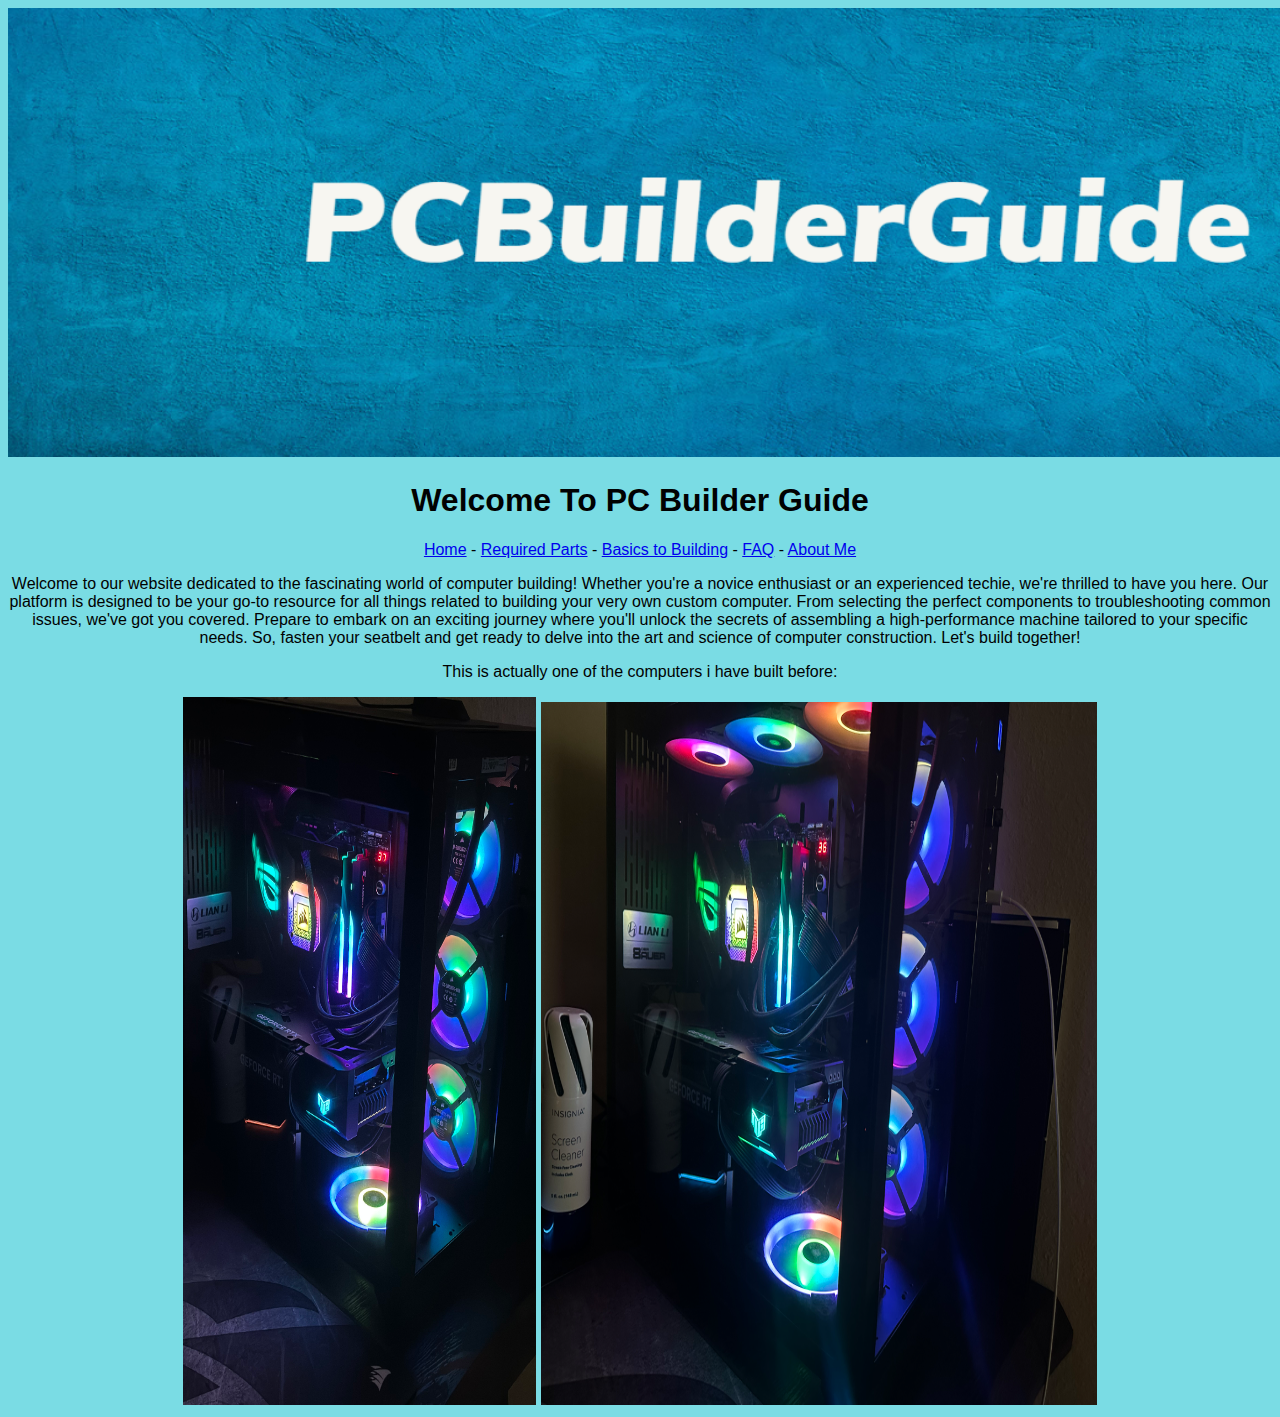
<file: index.html>
<!doctype html>
<html lang="en">
<head>
	<!-- Colby Sanders, CTI110-0001 -->
<meta charset="utf-8">
<title>Home Page</title>
<style>
body,td,th {
    font-family: Impact, Haettenschweiler, "Franklin Gothic Bold", "Arial Black", sans-serif;
    font-size: 16px;
    color: #000503;
}
body {
    background-color: #7ADCE4;
}
</style>
<link href="styles.css" rel="stylesheet" type="text/css">
</head>

<body>
<img src="assets/Myproject.png" width="1503" height="449" alt="">
<h1>Welcome To PC Builder Guide</h1>
<p><a href="index.html">Home</a> - <a href="RequiredParts.html">Required Parts</a> - <a href="BasicstoBuilding.html">Basics to Building</a> - <a href="FAQ.html">FAQ</a>	- <a href="aboutme.html">About Me</a></p>
<p>Welcome  to our website dedicated to the fascinating world of computer building! Whether  you're a novice enthusiast or an experienced techie, we're thrilled to have you  here. Our platform is designed to be your go-to resource for all things related  to building your very own custom computer. From selecting the perfect components  to troubleshooting common issues, we've got you covered. Prepare to embark on  an exciting journey where you'll unlock the secrets of assembling a  high-performance machine tailored to your specific needs. So, fasten your  seatbelt and get ready to delve into the art and science of computer  construction. Let's build together!</p>
	<p>This is actually one of the computers i have built before:</p>
<img src="assets/IMG-0148.jpg" width="353" height="708" alt="">
<img src="assets/IMG-0150.jpg" width="556" height="703" alt="">
</body>

<!-- This file is my own work and I typed everything in manuelly, Colby Sanders -->

</html>
</file>
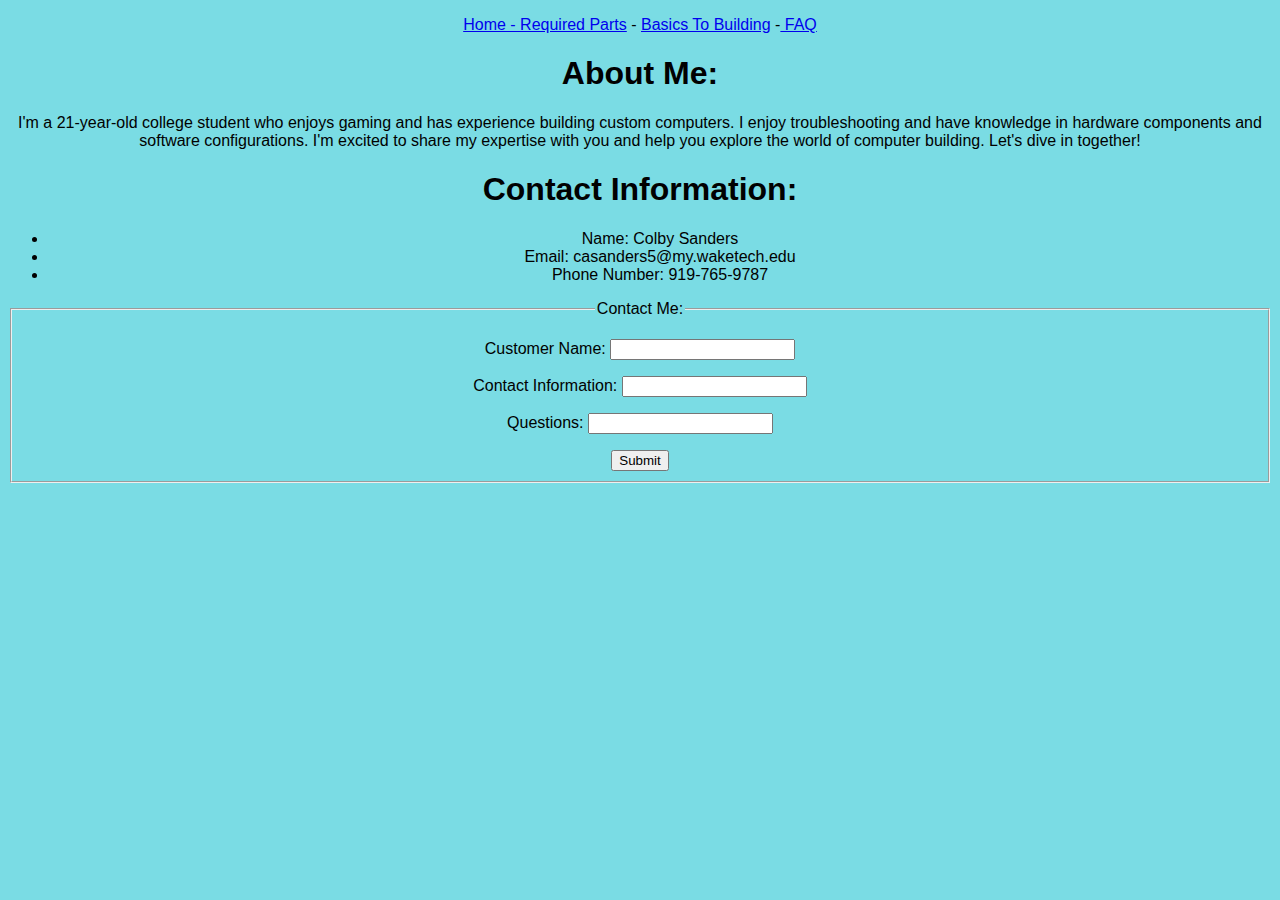
<file: aboutme.html>
<!doctype html>
<html lang="en">
<head>
	<!-- Colby Sanders, CTI110-0001 -->
<meta charset="utf-8">
<title>About Me</title>
<style>
body,td,th {
    font-family: Impact, Haettenschweiler, "Franklin Gothic Bold", "Arial Black", sans-serif;
    font-size: 16px;
    color: #000503;
}
body {
    background-color: #7ADCE4;
}

</style>
<link href="styles.css" rel="stylesheet" type="text/css">
</head>

<body> 
<p> <a href="RequiredParts.html">Home - Required Parts</a> - <a href="BasicstoBuilding.html">Basics To Building</a> -<a href="FAQ.html"> FAQ</a></p>
<h1> About Me: </h1>
<p> I'm a 21-year-old college student who enjoys gaming and has experience building custom computers. I enjoy troubleshooting and have knowledge in hardware components and software configurations. I'm excited to share my expertise with you and help you explore the world of computer building. Let's dive in together! </p>
<h1>Contact Information:</h1> 
<ul>
  <li> Name: Colby Sanders </li>
  <li> Email: casanders5@my.waketech.edu </li>
  <li> Phone Number: 919-765-9787 </li>
</ul>
<form id="ContactMeForm" >
  <fieldset id="ContactForm">
  <legend>Contact Me:</legend>
  <p></p>
  <label for="name">Customer Name:</label>
  <input name="custName" id ="name" type="text" > 
  
    
    <p>
    </p>
    <label for="email">Contact Information:</label>
    <input name="contactInfo" id="email" type="text" >
  
  
  
  <p>

  </p>
  <label for="questions">Questions:</label>
  <input name="quesOrConcerns" id ="questions" type="text" >
  <p></p>
  <button type="submit">Submit</button>
  </fieldset>
</form>
</body>

<!-- This file is my own work and I typed everything manually, Sanders -->
</file>
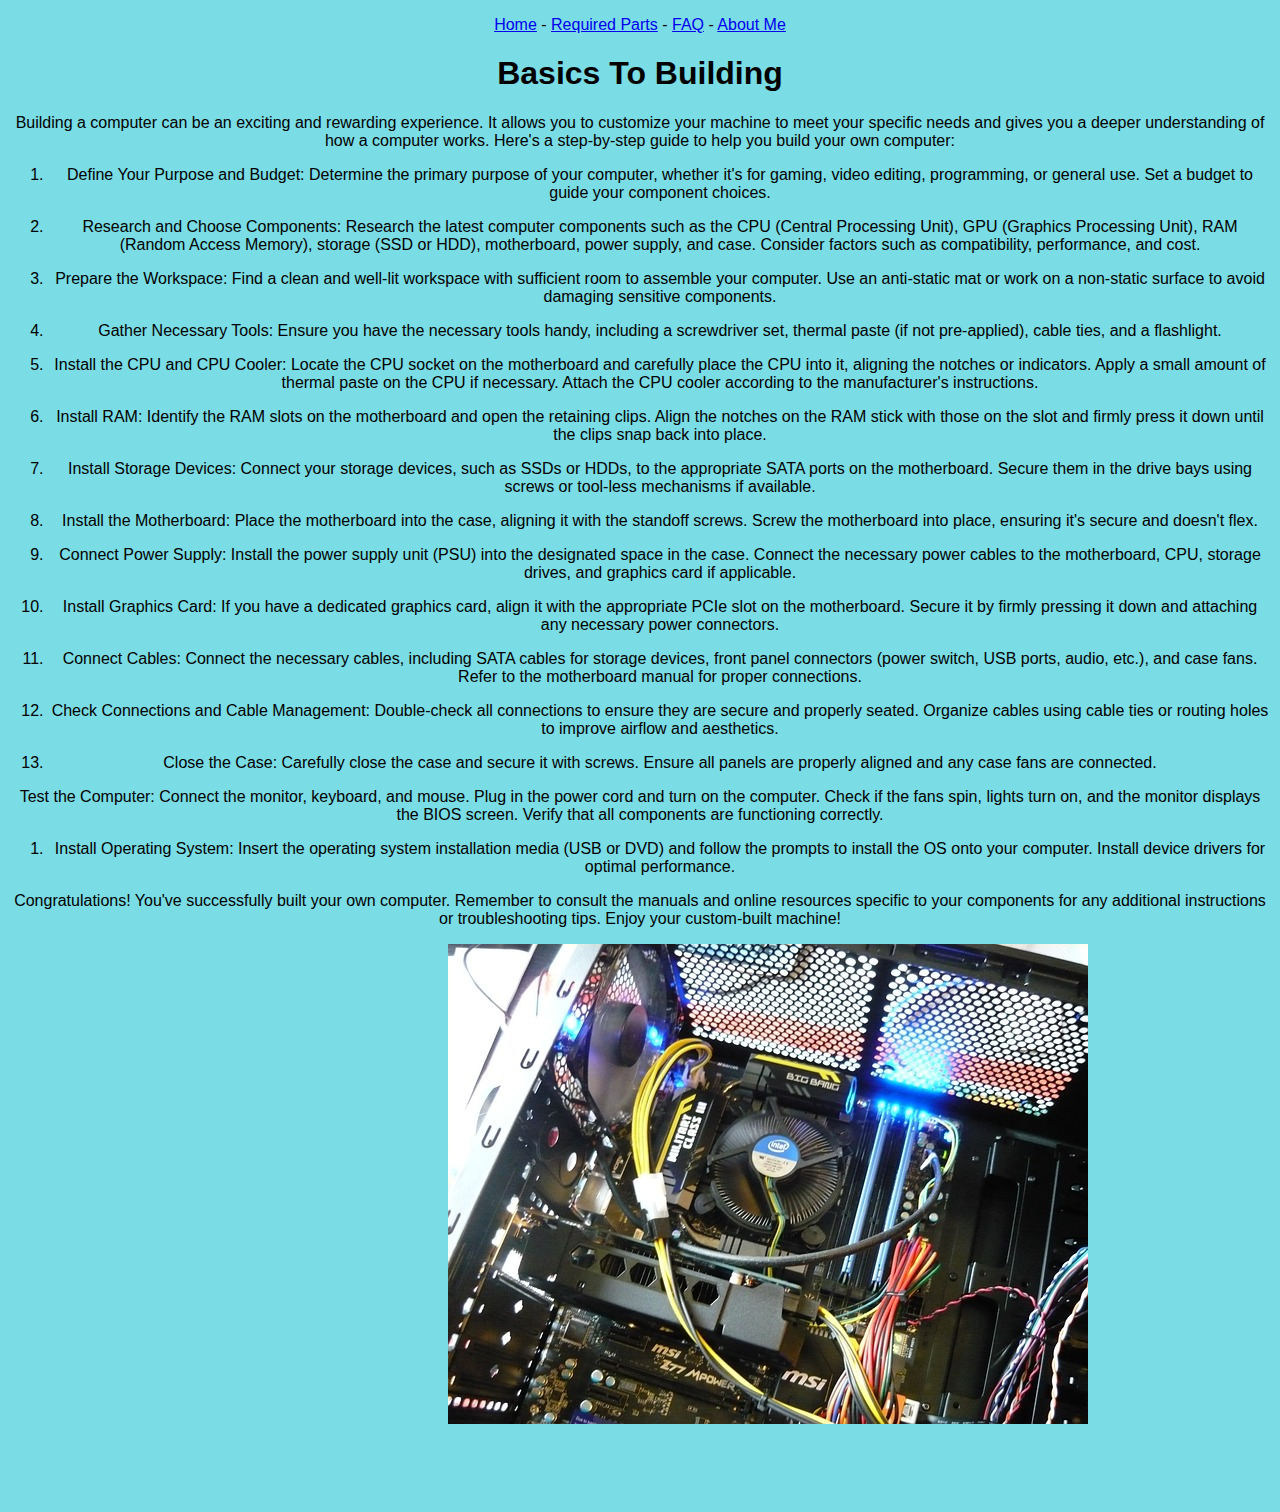
<file: BasicstoBuilding.html>
<!doctype html>
<html lang="en">
<head>
<meta charset="utf-8">
<title>Untitled Document</title>
<link href="styles.css" rel="stylesheet" type="text/css">
<style>
body {
    background-color: #7ADCE4;
    text-align: center;
}
</style>
</head>

<body>
<p><a href="index.html">Home</a> - <a href="RequiredParts.html">Required Parts</a> - <a href="FAQ.html">FAQ</a> - <a href="aboutme.html">About Me</a></p>
<h1 style="text-align: center">Basics To Building</h1>
<p>Building a computer can be an exciting and rewarding experience. It allows you to customize your machine to meet your specific needs and gives you a deeper understanding of how a computer works. Here's a step-by-step guide to help you build your own computer:</p>
<ol>
  <li>
    <p>Define Your Purpose and Budget:  Determine the primary purpose of your computer, whether it's for gaming, video editing, programming, or general use. Set a budget to guide your component choices.</p>
  </li>
  <li>
    <p>Research and Choose Components:  Research the latest computer components such as the CPU (Central Processing Unit), GPU (Graphics Processing Unit), RAM (Random Access Memory), storage (SSD or HDD), motherboard, power supply, and case. Consider factors such as compatibility, performance, and cost.</p>
  </li>
  <li>
    <p>Prepare the Workspace:  Find a clean and well-lit workspace with sufficient room to assemble your computer. Use an anti-static mat or work on a non-static surface to avoid damaging sensitive components.</p>
  </li>
  <li>
    <p>Gather Necessary Tools:  Ensure you have the necessary tools handy, including a screwdriver set, thermal paste (if not pre-applied), cable ties, and a flashlight.</p>
  </li>
  <li>
    <p>Install the CPU and CPU Cooler:  Locate the CPU socket on the motherboard and carefully place the CPU into it, aligning the notches or indicators. Apply a small amount of thermal paste on the CPU if necessary. Attach the CPU cooler according to the manufacturer's instructions.</p>
  </li>
  <li>
    <p>Install RAM:  Identify the RAM slots on the motherboard and open the retaining clips. Align the notches on the RAM stick with those on the slot and firmly press it down until the clips snap back into place.</p>
  </li>
  <li>
    <p>Install Storage Devices:  Connect your storage devices, such as SSDs or HDDs, to the appropriate SATA ports on the motherboard. Secure them in the drive bays using screws or tool-less mechanisms if available.</p>
  </li>
  <li>
    <p>Install the Motherboard:  Place the motherboard into the case, aligning it with the standoff screws. Screw the motherboard into place, ensuring it's secure and doesn't flex.</p>
  </li>
  <li>
    <p>Connect Power Supply:  Install the power supply unit (PSU) into the designated space in the case. Connect the necessary power cables to the motherboard, CPU, storage drives, and graphics card if applicable.</p>
  </li>
  <li>
    <p>Install Graphics Card:  If you have a dedicated graphics card, align it with the appropriate PCIe slot on the motherboard. Secure it by firmly pressing it down and attaching any necessary power connectors.</p>
  </li>
  <li>
    <p>Connect Cables:  Connect the necessary cables, including SATA cables for storage devices, front panel connectors (power switch, USB ports, audio, etc.), and case fans. Refer to the motherboard manual for proper connections.</p>
  </li>
  <li>
    <p>Check Connections and Cable Management:  Double-check all connections to ensure they are secure and properly seated. Organize cables using cable ties or routing holes to improve airflow and aesthetics.</p>
  </li>
  <li>    Close the Case:  Carefully close the case and secure it with screws. Ensure all panels are properly aligned and any case fans are connected.    </li>
</ol>
<p>Test the Computer:  Connect the monitor, keyboard, and mouse. Plug in the power cord and turn on the computer. Check if the fans spin, lights turn on, and the monitor displays the BIOS screen. Verify that all components are functioning correctly.</p>
<ol>
  <li>Install Operating System:  Insert the operating system installation media (USB or DVD) and follow the prompts to install the OS onto your computer. Install device drivers for optimal performance.</li>
</ol>
<p>Congratulations! You've successfully built your own computer. Remember to consult the manuals and online resources specific to your components for any additional instructions or troubleshooting tips. Enjoy your custom-built machine!</p>
<blockquote>
  <blockquote>
    <blockquote>
      <blockquote>
        <blockquote>
          <blockquote>
            <blockquote>
              <blockquote>
                <blockquote>
                  <blockquote>
                    <blockquote>
                      <p style="text-align: left"><img src="assets/computer-g74176e2ef_640.jpg" width="640" height="480" alt=""></p>
                    </blockquote>
                  </blockquote>
                </blockquote>
              </blockquote>
            </blockquote>
          </blockquote>
        </blockquote>
      </blockquote>
    </blockquote>
  </blockquote>
</blockquote>
<p style="font-family: Impact, Haettenschweiler, 'Franklin Gothic Bold', 'Arial Black', sans-serif; text-align: center;">&nbsp;</p>
<p>&nbsp;</p>
</body>
</html>
</file>
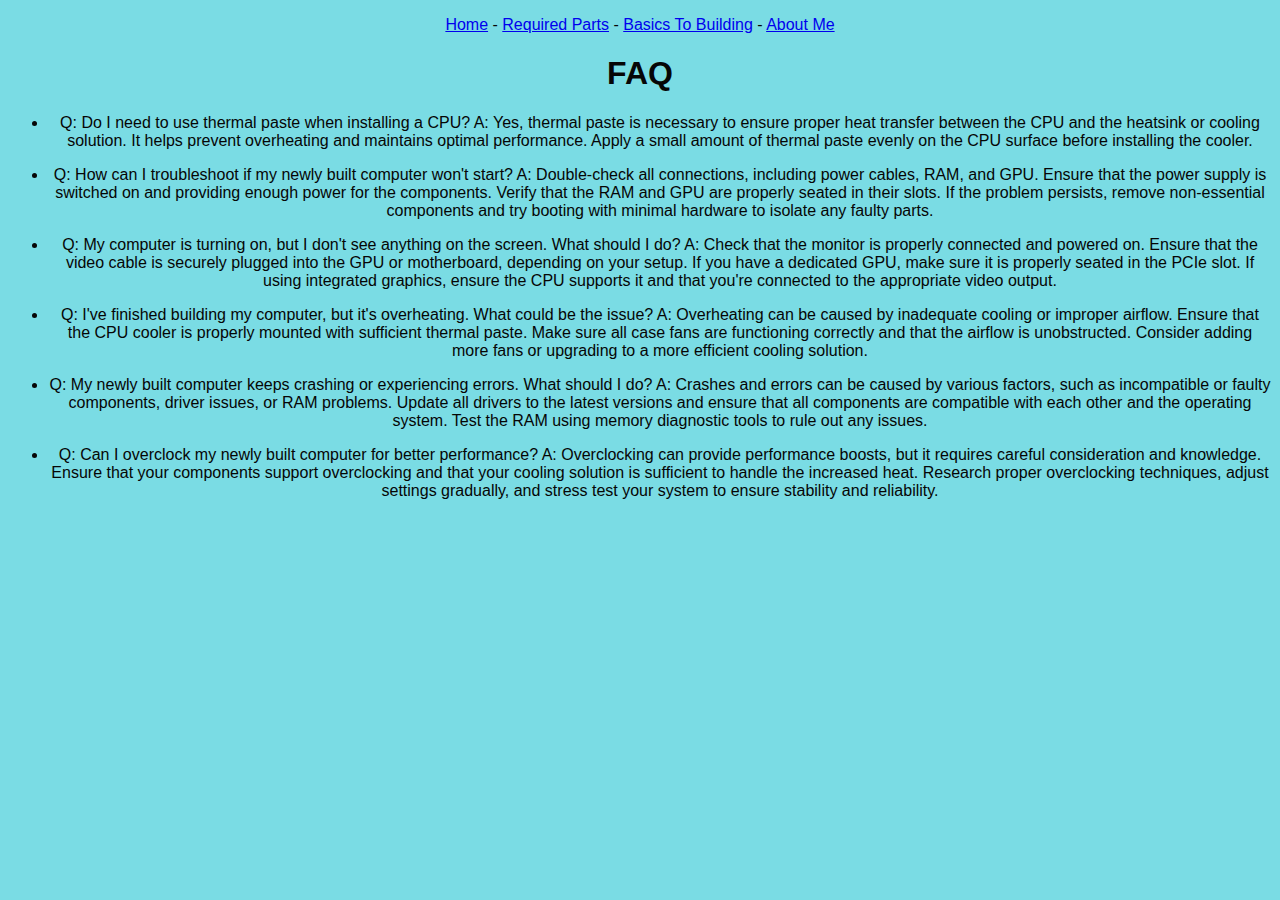
<file: FAQ.html>
<!doctype html>
<html lang="en">
<head>
<meta charset="utf-8">
<title>Untitled Document</title>
<link href="styles.css" rel="stylesheet" type="text/css">
<style>
body,td,th {
    color: #060606;
}
body {
    background-color: #7ADCE4;
    text-align: center;
}
</style>
</head>

<body>
<p><a href="index.html">Home</a> - <a href="RequiredParts.html">Required Parts</a> - <a href="BasicstoBuilding.html">Basics To Building</a> - <a href="aboutme.html">About Me</a></p>
<h1 style="text-align: center">FAQ</h1>
<ul>
  <li>
    <p>Q: Do I need to use thermal paste when installing a CPU?  A: Yes, thermal paste is necessary to ensure proper heat transfer between the CPU and the heatsink or cooling solution. It helps prevent overheating and maintains optimal performance. Apply a small amount of thermal paste evenly on the CPU surface before installing the cooler.</p>
  </li>
  <li>
    <p>Q: How can I troubleshoot if my newly built computer won't start?  A: Double-check all connections, including power cables, RAM, and GPU. Ensure that the power supply is switched on and providing enough power for the components. Verify that the RAM and GPU are properly seated in their slots. If the problem persists, remove non-essential components and try booting with minimal hardware to isolate any faulty parts.</p>
  </li>
  <li>
    <p>Q: My computer is turning on, but I don't see anything on the screen. What should I do?  A: Check that the monitor is properly connected and powered on. Ensure that the video cable is securely plugged into the GPU or motherboard, depending on your setup. If you have a dedicated GPU, make sure it is properly seated in the PCIe slot. If using integrated graphics, ensure the CPU supports it and that you're connected to the appropriate video output.</p>
  </li>
  <li>
    <p>Q: I've finished building my computer, but it's overheating. What could be the issue?  A: Overheating can be caused by inadequate cooling or improper airflow. Ensure that the CPU cooler is properly mounted with sufficient thermal paste. Make sure all case fans are functioning correctly and that the airflow is unobstructed. Consider adding more fans or upgrading to a more efficient cooling solution.</p>
  </li>
  <li>
    <p>Q: My newly built computer keeps crashing or experiencing errors. What should I do?  A: Crashes and errors can be caused by various factors, such as incompatible or faulty components, driver issues, or RAM problems. Update all drivers to the latest versions and ensure that all components are compatible with each other and the operating system. Test the RAM using memory diagnostic tools to rule out any issues.</p>
  </li>
  <li>
    <p>Q: Can I overclock my newly built computer for better performance?  A: Overclocking can provide performance boosts, but it requires careful consideration and knowledge. Ensure that your components support overclocking and that your cooling solution is sufficient to handle the increased heat. Research proper overclocking techniques, adjust settings gradually, and stress test your system to ensure stability and reliability.</p>
  </li>
</ul>
</body>
</html>
</file>
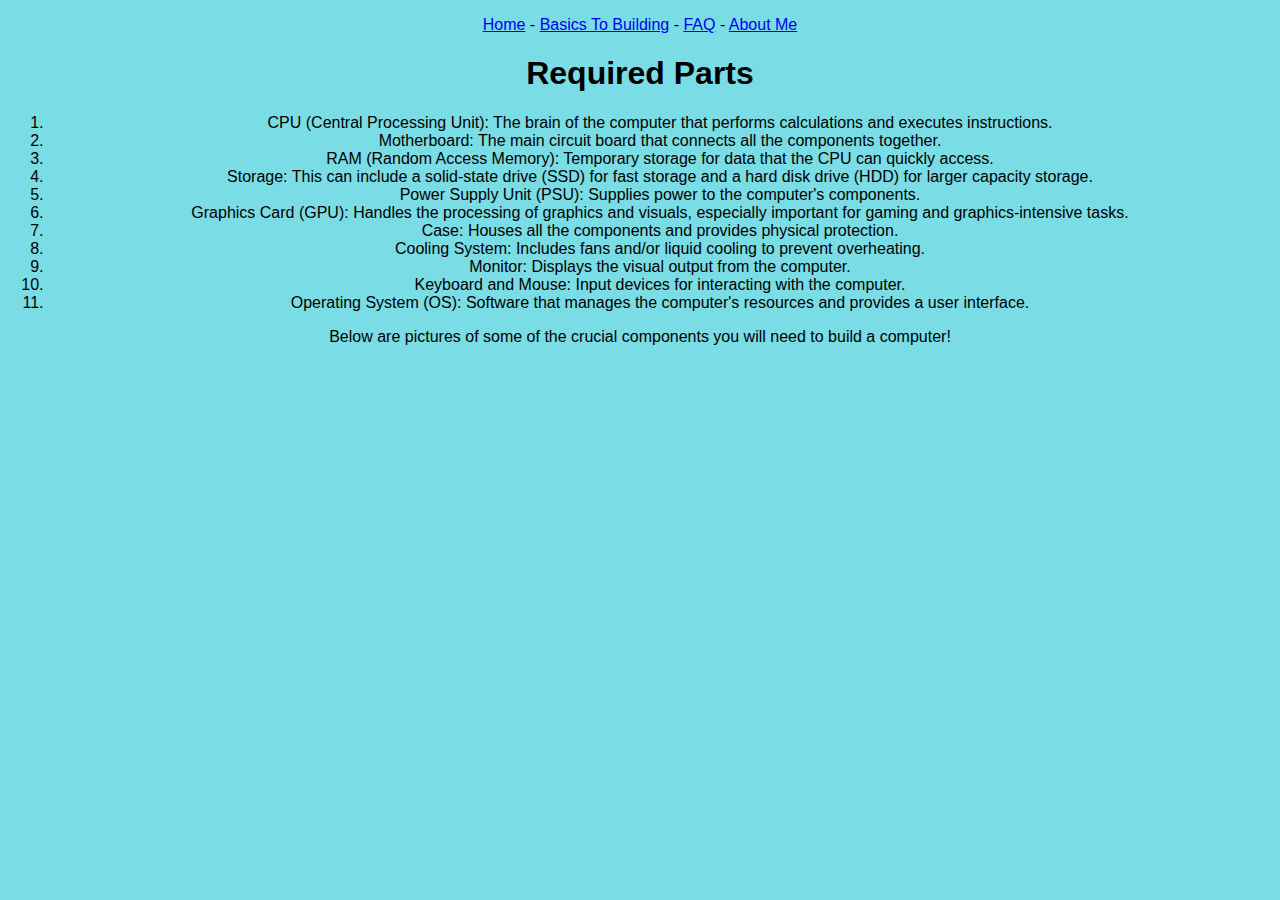
<file: RequiredParts.html>
<!doctype html>
<html lang="en">
<head>
<meta charset="utf-8">
<title>Required Parts</title>
<link href="styles.css" rel="stylesheet" type="text/css">
<style>
body {
    background-color: #7ADCE4;
    text-align: center;
}
</style>
</head>

<body>
<p><a href="index.html">Home</a> - <a href="BasicstoBuilding.html">Basics To Building</a> - <a href="FAQ.html">FAQ</a> - <a href="aboutme.html">About Me</a></p>
<h1 style="text-align: center"><strong>Required Parts</strong></h1>
<!-- The list numbers for reason mess up when open on a webpage and go to the far right side instead of staying right next to the letters when opened on a webpage.? -->
<ol>
  <li>CPU (Central Processing Unit): The brain of the  computer that performs calculations and executes instructions.</li>
  <li>Motherboard: The main circuit board that  connects all the components together.</li>
  <li>RAM (Random Access Memory): Temporary storage  for data that the CPU can quickly access.</li>
  <li>Storage: This can include a solid-state drive  (SSD) for fast storage and a hard disk drive (HDD) for larger capacity storage.</li>
  <li>Power Supply Unit (PSU): Supplies power to the  computer's components.</li>
  <li>Graphics Card (GPU): Handles the processing of  graphics and visuals, especially important for gaming and graphics-intensive  tasks.</li>
  <li>Case: Houses all the components and provides  physical protection.</li>
  <li>Cooling System: Includes fans and/or liquid  cooling to prevent overheating.</li>
  <li>Monitor: Displays the visual output from the  computer.</li>
  <li>Keyboard and Mouse: Input devices for  interacting with the computer.</li>
  <li>Operating System (OS): Software that manages the  computer's resources and provides a user interface.</li>
</ol>
<p>Below are pictures of some of the crucial components you will need to build a computer!</p>


</body>

</html>
</file>
<file: styles.css>
@charset "utf-8";
header {
    color: #153AC9;
    font-family: Impact, Haettenschweiler, "Franklin Gothic Bold", "Arial Black", sans-serif;
    font-style: normal;
}
body {
    color: #010101;
    font-family: Impact, Haettenschweiler, "Franklin Gothic Bold", "Arial Black", sans-serif;
    text-align: center;
}
background-color {
    color: #2BF4F1;
    background-color: #7ADCE4;
}
.cpu img {
    clear: left;
    top: auto;
    float: left;
}
.colum2 img {
    float: right;
    top: 100px;
    right: 400px;
}
</file>
